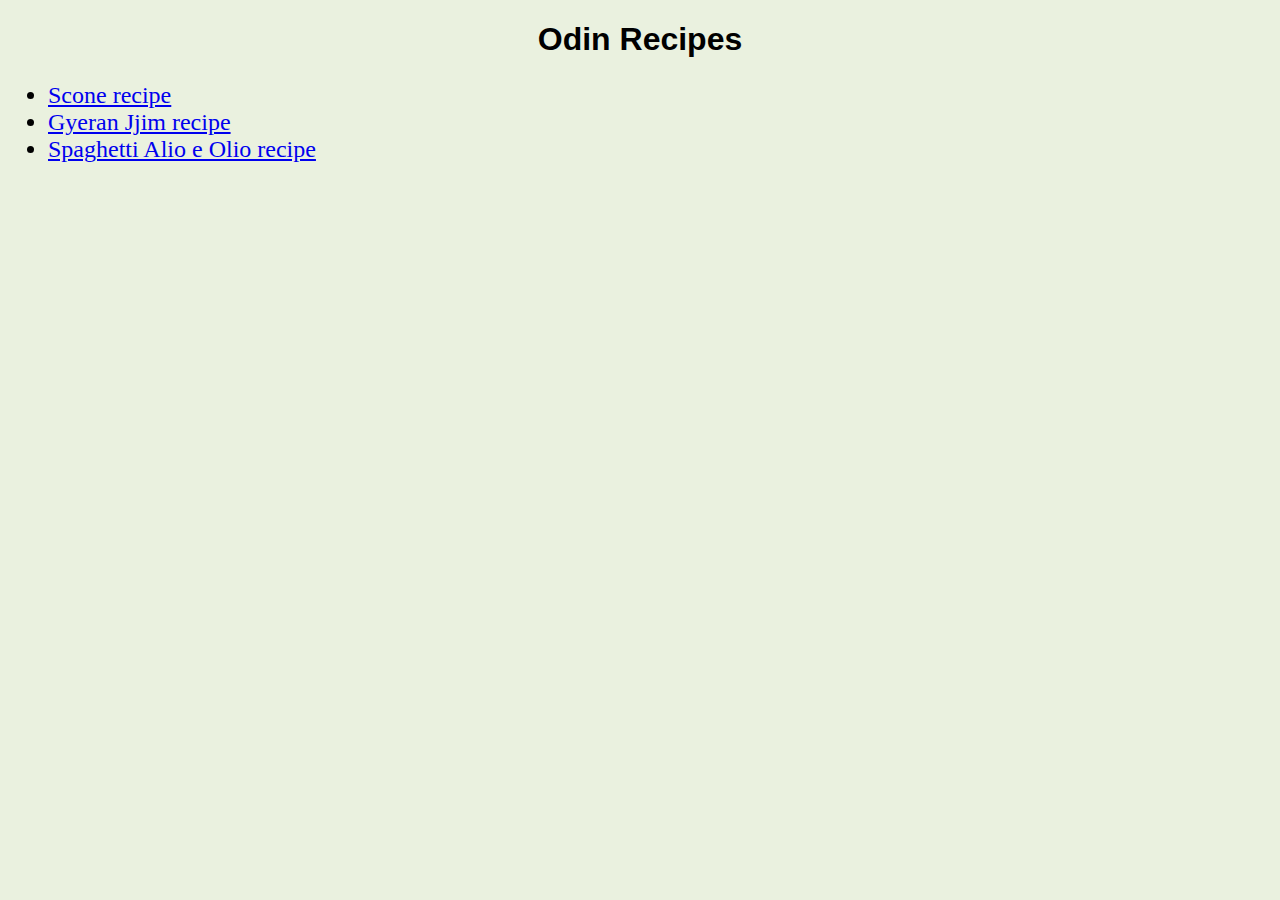
<file: index.html>
<!DOCTYPE html>
<html lang="en">
<head>
    <meta charset="UTF-8">
    <meta name="viewport" content="width=device-width, initial-scale=1.0">
    <link rel="stylesheet" href="style.css">
    <title>Document</title>
</head>
<body>
    <h1>Odin Recipes</h1>
    <ul>
        <li><a href="recipes/scone.html">Scone recipe</a></li>
        <li><a href="recipes/gyeranjjim.html">Gyeran Jjim recipe</a></li>
        <li><a href="recipes/aglioeolio.html">Spaghetti Alio e Olio recipe</a></li>
    </ul>
    
</body>
</html>
</file>
<file: style.css>
body {
    background-color: #eaf1df;
}

h1 {
    font-family: Verdana, sans-serif;
    text-align: center;
}

img {
    margin: auto;
    display: block;
}

h3 {
    font-family: Veranda, sans-serif;
    font-size: 32px;
}

p {
    font-size: 24px;
}

ul {
    font-size: 24px;
}

ol {
    font-size: 24px;
}
</file>
